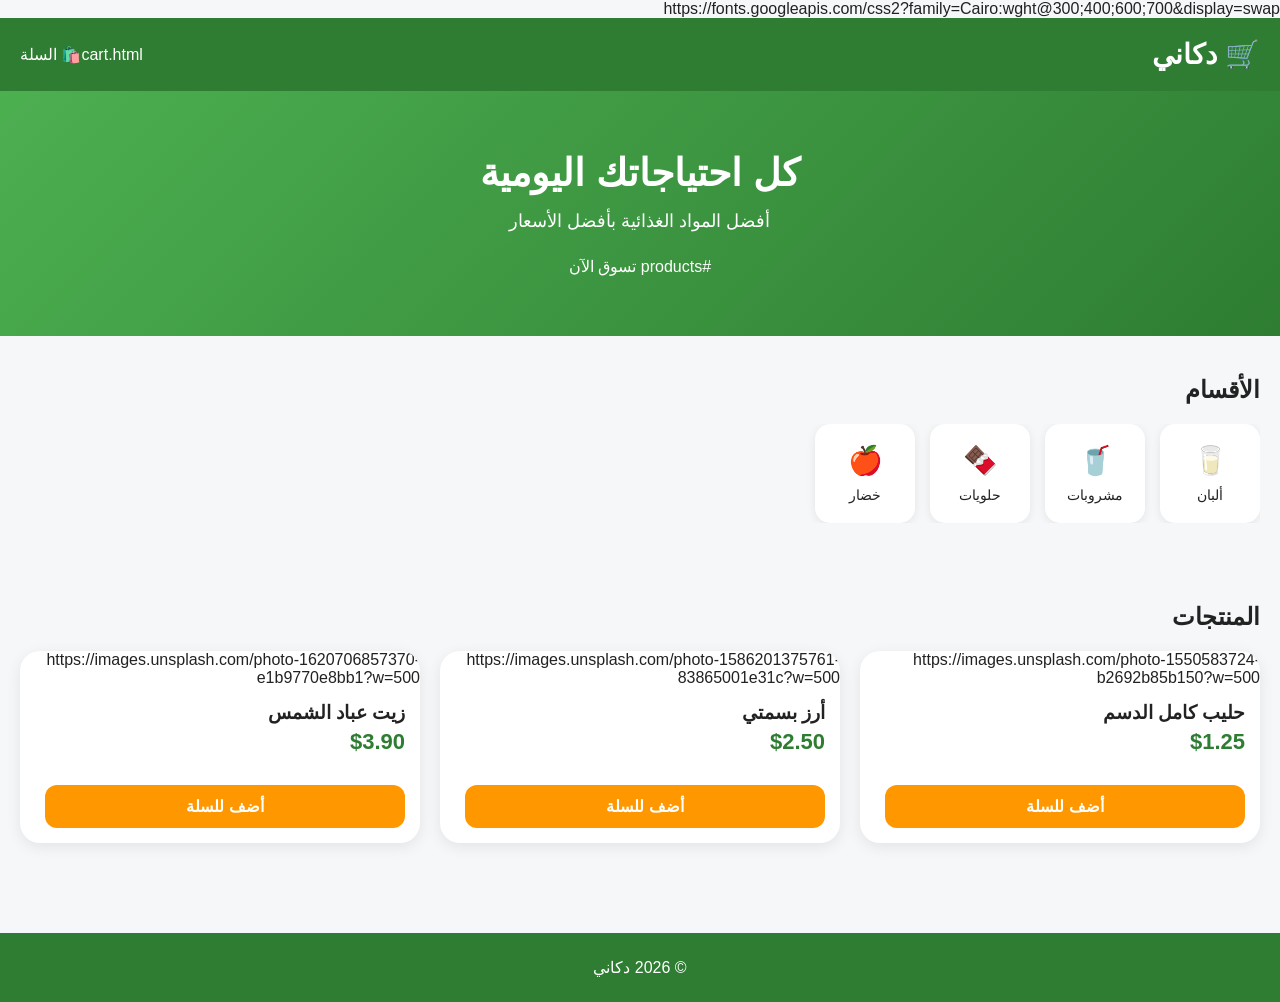
<file: index.html>
<!DOCTYPE html>
<html lang="ar" dir="rtl">
<head>
<meta charset="UTF-8">
<meta name="viewport" content="width=device-width, initial-scale=1.0">

<title>دكاني</title>

<link rel="stylesheet" href="style.css">

https://fonts.googleapis.com/css2?family=Cairo:wght@300;400;600;700&display=swap

</head>

<body>

<header class="header">
    <div class="logo">🛒 دكاني</div>

    <div class="cart-icon">
        cart.html🛍️ السلة</a>
    </div>
</header>

<section class="hero">

<h1>كل احتياجاتك اليومية</h1>

<p>أفضل المواد الغذائية بأفضل الأسعار</p>

#products
تسوق الآن
</a>

</section>

<section class="categories">

<h2>الأقسام</h2>

<div class="category-list">

<div class="category">
🥛
<span>ألبان</span>
</div>

<div class="category">
🥤
<span>مشروبات</span>
</div>

<div class="category">
🍫
<span>حلويات</span>
</div>

<div class="category">
🍎
<span>خضار</span>
</div>

</div>

</section>

<section id="products" class="products">

<h2>المنتجات</h2>

<div class="product-grid">

<div class="card">

https://images.unsplash.com/photo-1550583724-b2692b85b150?w=500

<h3>حليب كامل الدسم</h3>

<p class="price">$1.25</p>

<button onclick="addToCart('حليب كامل الدسم',1.25)">
أضف للسلة
</button>

</div>

<div class="card">

https://images.unsplash.com/photo-1586201375761-83865001e31c?w=500

<h3>أرز بسمتي</h3>

<p class="price">$2.50</p>

<button onclick="addToCart('أرز بسمتي',2.50)">
أضف للسلة
</button>

</div>

<div class="card">

https://images.unsplash.com/photo-1620706857370-e1b9770e8bb1?w=500

<h3>زيت عباد الشمس</h3>

<p class="price">$3.90</p>

<button onclick="addToCart('زيت عباد الشمس',3.90)">
أضف للسلة
</button>

</div>

</div>

</section>

<footer>
© 2026 دكاني
</footer>

<script src="script.js"></script>

</body>
</html>
</file>
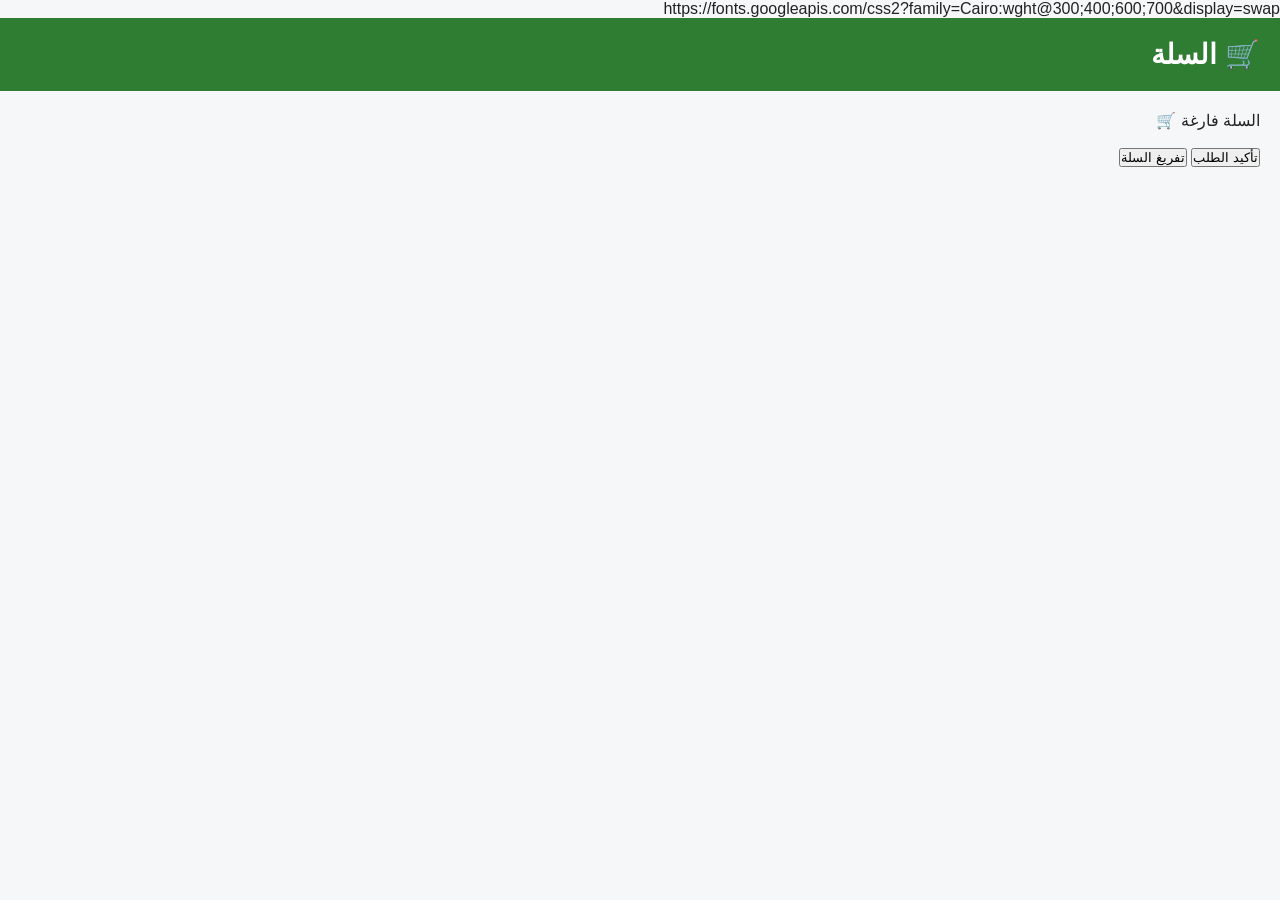
<file: cart.html>
<!DOCTYPE html>
<html lang="ar" dir="rtl">

<head>

<meta charset="UTF-8">
<meta name="viewport" content="width=device-width, initial-scale=1.0">

<title>السلة</title>

<link rel="stylesheet" href="style.css">

https://fonts.googleapis.com/css2?family=Cairo:wght@300;400;600;700&display=swap

</head>

<body>

<header class="header">
<div class="logo">🛒 السلة</div>
</header>

<div style="padding:20px">

<div id="cartItems"></div>

<h2 id="total"></h2>

<br>

<button onclick="checkout()">
تأكيد الطلب
</button>

<button onclick="clearCart()">
تفريغ السلة
</button>

</div>

<script src="script.js"></script>

</body>
</html>
</file>
<file: style.css>
*{
margin:0;
padding:0;
box-sizing:border-box;
font-family:'Cairo',sans-serif;
}

body{
background:#f5f7f8;
color:#222;
}

.header{
background:#2E7D32;
color:white;
padding:20px;
display:flex;
justify-content:space-between;
align-items:center;
position:sticky;
top:0;
z-index:1000;
}

.logo{
font-size:28px;
font-weight:700;
}

.cart-icon a{
color:white;
text-decoration:none;
font-weight:bold;
}

.hero{
background:linear-gradient(135deg,#4CAF50,#2E7D32);
color:white;
text-align:center;
padding:60px 20px;
}

.hero h1{
font-size:38px;
margin-bottom:15px;
}

.hero p{
font-size:18px;
margin-bottom:25px;
}

.hero a{
display:inline-block;
background:#FF9800;
color:white;
padding:15px 30px;
border-radius:12px;
text-decoration:none;
font-weight:bold;
}

.categories{
padding:40px 20px;
}

.categories h2{
margin-bottom:20px;
}

.category-list{
display:flex;
gap:15px;
overflow:auto;
}

.category{
min-width:100px;
background:white;
padding:20px;
border-radius:15px;
box-shadow:0 2px 10px rgba(0,0,0,0.08);
display:flex;
flex-direction:column;
align-items:center;
font-size:28px;
}

.category span{
margin-top:10px;
font-size:14px;
}

.products{
padding:40px 20px;
}

.products h2{
margin-bottom:20px;
}

.product-grid{
display:grid;
grid-template-columns:repeat(auto-fit,minmax(250px,1fr));
gap:20px;
}

.card{
background:white;
border-radius:20px;
overflow:hidden;
box-shadow:0 4px 15px rgba(0,0,0,0.08);
transition:.3s;
}

.card:hover{
transform:translateY(-5px);
}

.card img{
width:100%;
height:220px;
object-fit:cover;
}

.card h3{
padding:15px 15px 5px;
}

.price{
padding:0 15px 15px;
font-size:22px;
font-weight:bold;
color:#2E7D32;
}

.card button{
width:90%;
margin:15px;
padding:12px;
border:none;
border-radius:12px;
background:#FF9800;
color:white;
cursor:pointer;
font-size:16px;
font-weight:bold;
}

.card button:hover{
background:#f57c00;
}

footer{
margin-top:50px;
background:#2E7D32;
color:white;
text-align:center;
padding:25px;
}

@media(max-width:768px){

.hero h1{
font-size:28px;
}

.hero p{
font-size:16px;
}

.logo{
font-size:22px;
}

}
</file>
